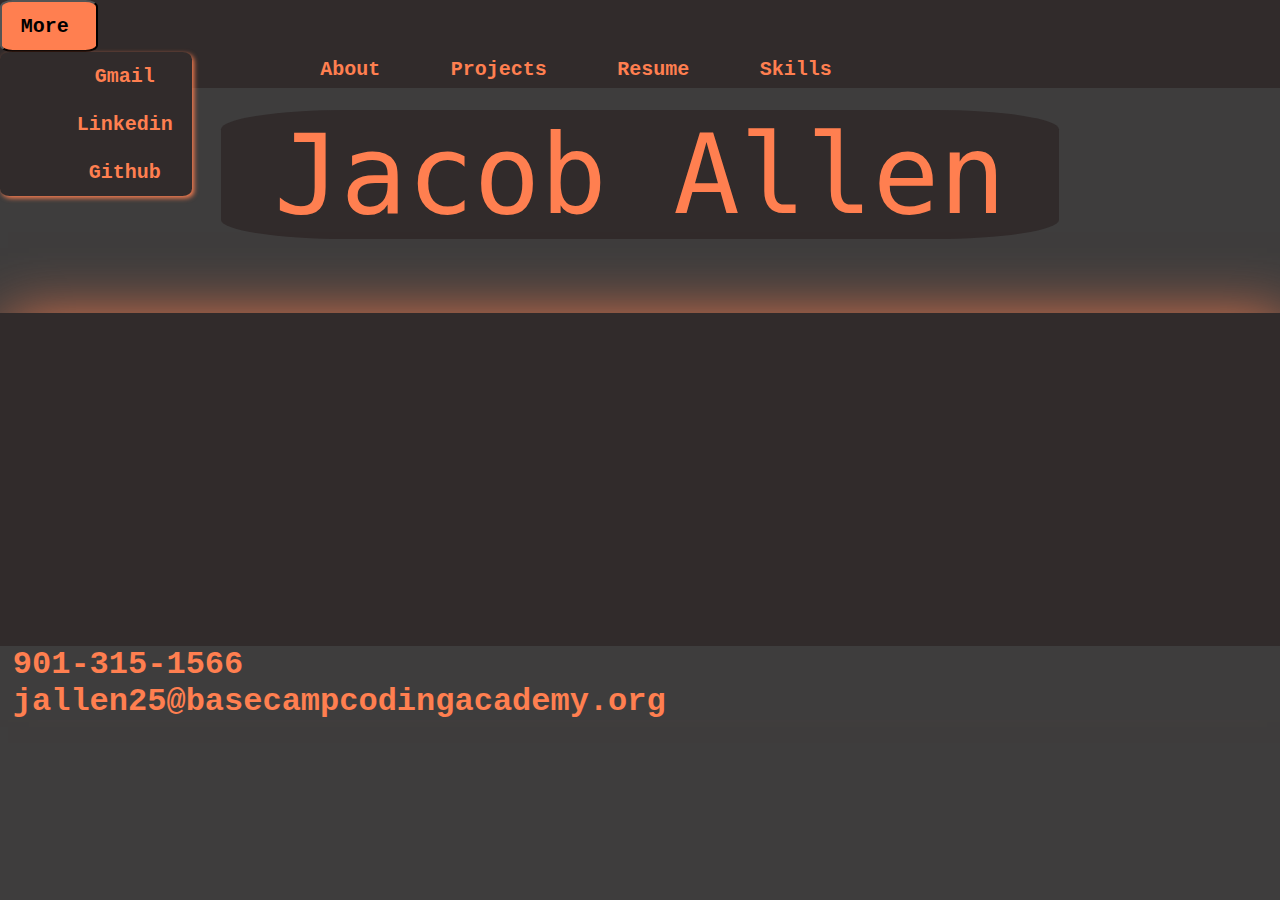
<file: index.html>
<!DOCTYPE html>

<html>
  <head>
    <link rel="about" href="about.html" />
    <link rel="about" href="projects.html" />
    <link
      rel="shortcut icon"
      class="cngimage"
      type="x-icon"
      href="Resources/joe.png"
    />
    <link rel="stylesheet" href="styles.css" />
    <link
      rel="stylesheet"
      href="https://cdnjs.cloudflare.com/ajax/libs/font-awesome/6.6.0/css/all.min.css"
      integrity="sha512-Kc323vGBEqzTmouAECnVceyQqyqdsSiqLQISBL29aUW4U/M7pSPA/gEUZQqv1cwx4OnYxTxve5UMg5GT6L4JJg=="
      crossorigin="anonymous"
      referrerpolicy="no-referrer"
    />

    <title>Jacob Allen: Professional Portfolio</title>
    <meta name="viewport" content="width=device-width, initial-scale=1.0" />
  </head>

  <body class="option">
    <nav class="navbar">
      <ul>
        <div class="dropdown">
          <button class="button">
            More<i class="fa-solid fa-arrow-down john"></i>
          </button>
          <div class="content">
            <a target="_blank" href="mailto:jallen25@basecampcodingacademy.org"
              ><i class="fa-regular fa-envelope icon-spacing"></i>Gmail</a
            >

            <a
              target="_blank"
              href="https://www.linkedin.com/in/jacob-allen-814748322/"
              ><i class="fa-brands fa-linkedin icon-spacing"></i>Linkedin</a
            >

            <a target="_blank" href="https://github.com/jacoba2024through2025"
              ><i class="fa-brands fa-github icon-spacing"></i>Github</a
            >
          </div>
        </div>
        <div class="normal">
          <li>
            <a href="about.html"
              ><i class="fa-solid fa-circle-info icon-spacing"></i>About</a
            >
          </li>
          <li>
            <a href="projects.html"
              ><i class="fa-solid fa-diagram-project icon-spacing"></i
              >Projects</a
            >
          </li>
          <li>
            <a download href="Resources/jacob.allenresume.docx"
              ><i class="fa-solid fa-file icon-spacing"></i>Resume</a
            >
          </li>
          <li>
            <a href="skills.html"
              ><i class="fa-regular fa-hand icon-spacing"></i>Skills</a
            >
          </li>
        </div>
      </ul>
    </nav>

    <h1 class="program">Jacob Allen</h1>

    <div class="container">
      <h2 class="first">Welcome to My Professional Portfolio</h2>
    </div>

    <div class="contained">
      <h1 class="phone">
        <i class="fa-solid fa-phone icon-spacing"></i>901-315-1566
      </h1>

      <h1 class="email">
        <i class="fa-solid fa-envelope icon-spacing"></i
        >jallen25@basecampcodingacademy.org
      </h1>
    </div>
  </body>
</html>
</file>
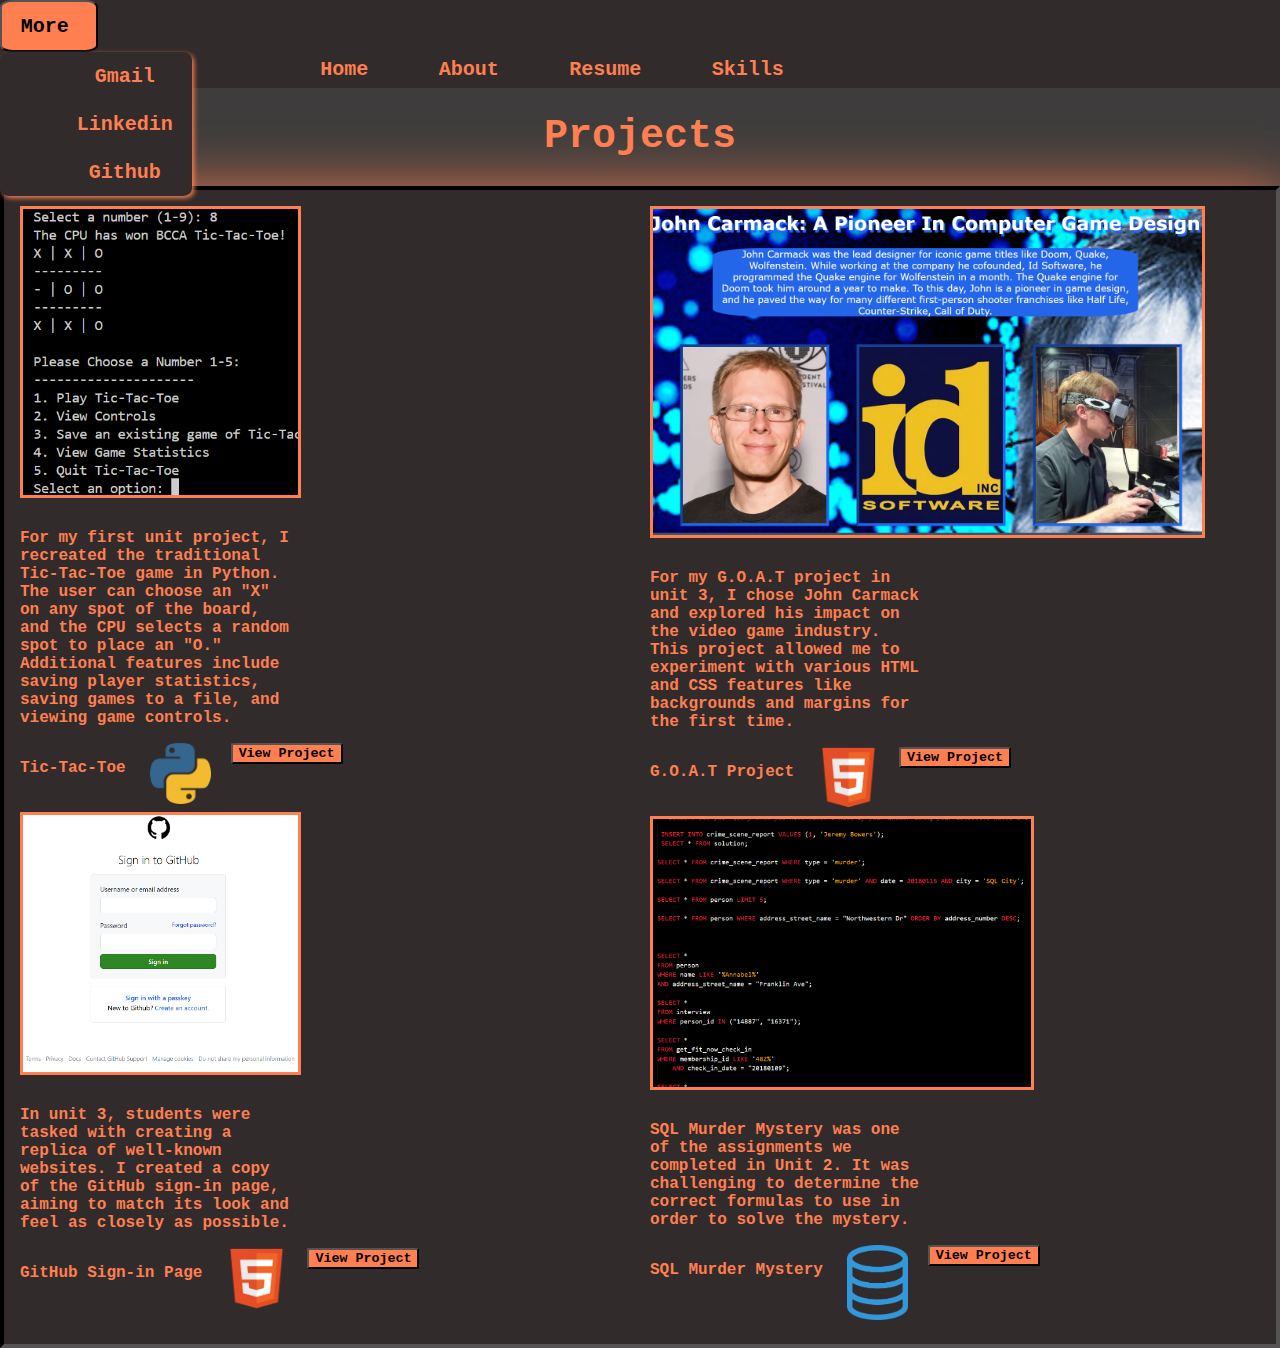
<file: projects.html>
<!DOCTYPE html>

<html>
  <head>
    <link rel="stylesheet" href="styles.css" />
    <link
      rel="stylesheet"
      href="https://cdnjs.cloudflare.com/ajax/libs/font-awesome/6.6.0/css/all.min.css"
      integrity="sha512-Kc323vGBEqzTmouAECnVceyQqyqdsSiqLQISBL29aUW4U/M7pSPA/gEUZQqv1cwx4OnYxTxve5UMg5GT6L4JJg=="
      crossorigin="anonymous"
      referrerpolicy="no-referrer"
    />

    <title>Projects</title>
    <meta name="viewport" content="width=device-width, initial-scale=1.0" />
  </head>

  <body class="native">
    <nav class="navbar">
      <ul>
        <div class="dropdown">
          <button class="button">
            More<i class="fa-solid fa-arrow-down john"></i>
          </button>
          <div class="content">
            <a target="_blank" href="mailto:jallen25@basecampcodingacademy.org">
              <i class="fa-regular fa-envelope icon-spacing"></i>Gmail
            </a>
            <a
              target="_blank"
              href="https://www.linkedin.com/in/jacob-allen-814748322/"
            >
              <i class="fa-brands fa-linkedin icon-spacing"></i>Linkedin
            </a>
            <a target="_blank" href="https://github.com/jacoba2024through2025">
              <i class="fa-brands fa-github icon-spacing"></i>Github
            </a>
          </div>
        </div>
        <div class="normal">
          <li>
            <a href="index.html"
              ><i class="fa-solid fa-house icon-spacing"></i>Home</a
            >
          </li>
          <li>
            <a href="about.html"
              ><i class="fa-solid fa-circle-info icon-spacing"></i>About</a
            >
          </li>

          <li>
            <a download href="Resources/jacob.allenresume.docx">
              <i class="fa-solid fa-file icon-spacing"></i>Resume
            </a>
          </li>

          <li>
            <a href="skills.html"
              ><i class="fa-regular fa-hand icon-spacing"></i>Skills</a
            >
          </li>
        </div>
      </ul>
    </nav>

    <h1 class="divide">Projects</h1>

    <div class="class-styling">
      <!-- Project #1 Tic-Tac-Toe -->
      <div class="left-column">
        <div class="project-1">
          <img
            src="Resources/save.png"
            class="done"
            alt="Screenshot of Tic-Tac-Toe game"
            width="45%"
          />
          <p class="tictactoe-text">
            For my first unit project, I recreated the traditional Tic-Tac-Toe
            game in Python. The user can choose an "X" on any spot of the board,
            and the CPU selects a random spot to place an "O." Additional
            features include saving player statistics, saving games to a file,
            and viewing game controls.
          </p>
          <div class="tictactoe">
            <p class="adjust">Tic-Tac-Toe</p>
            <img
              src="Resources/python.png"
              class="align-image"
              alt="Python Logo"
              width="10%"
            />
            <a
              href="https://github.com/jacoba2024through2025/TictactoeProject"
              target="_blank"
            >
              <button class="file">
                <i class="fa-solid fa-file-code"></i>View Project
              </button>
            </a>
          </div>
        </div>

        <div class="project-1">
          <img
            src="Resources/githubreplica.png"
            class="done"
            alt="Screenshot of GitHub sign-in page"
            width="45%"
          />
          <p class="tictactoe-text">
            In unit 3, students were tasked with creating a replica of
            well-known websites. I created a copy of the GitHub sign-in page,
            aiming to match its look and feel as closely as possible.
          </p>
          <div class="tictactoe">
            <p class="adjust">GitHub Sign-in Page</p>
            <img
              src="Resources/html icon.png"
              class="align-image"
              alt="HTML Logo"
              width="10%"
            />
            <a
              href="https://jacoba2024through2025.github.io/Copycatproject/"
              target="_blank"
            >
              <button class="file">
                <i class="fa-solid fa-file-code"></i>View Project
              </button>
            </a>
          </div>
        </div>
      </div>

      <div class="right-column">
        <div class="project-1">
          <img
            src="Resources/jhncarmack.png"
            class="done"
            alt="Screenshot of John Carmack project"
            width="90%"
          />
          <p class="tictactoe-text">
            For my G.O.A.T project in unit 3, I chose John Carmack and explored
            his impact on the video game industry. This project allowed me to
            experiment with various HTML and CSS features like backgrounds and
            margins for the first time.
          </p>
          <div class="tictactoe">
            <p class="adjust">G.O.A.T Project</p>
            <img
              src="Resources/html icon.png"
              class="align-image"
              alt="HTML Logo"
              width="10%"
            />
            <a
              href="https://jacoba2024through2025.github.io/GOATProject/"
              target="_blank"
            >
              <button class="file">
                <i class="fa-solid fa-file-code"></i>View Project
              </button>
            </a>
          </div>
        </div>

        <div class="project-1">
          <img
            src="Resources/murder.png"
            class="done"
            alt="SQL logo"
            width="62%"
          />
          <p class="tictactoe-text">
            SQL Murder Mystery was one of the assignments we completed in Unit
            2. It was challenging to determine the correct formulas to use in
            order to solve the mystery.
          </p>
          <div class="tictactoe">
            <p class="adjust">SQL Murder Mystery</p>
            <img
              src="Resources/sql.png"
              class="align-image"
              alt="SQL Logo"
              width="10%"
            />
            <a
              href="https://github.com/jacoba2024through2025/SQLMurderMystery"
              target="_blank"
            >
              <button class="file">
                <i class="fa-solid fa-file-code"></i>View Project
              </button>
            </a>
          </div>
        </div>
      </div>
    </div>
  </body>
</html>
</file>
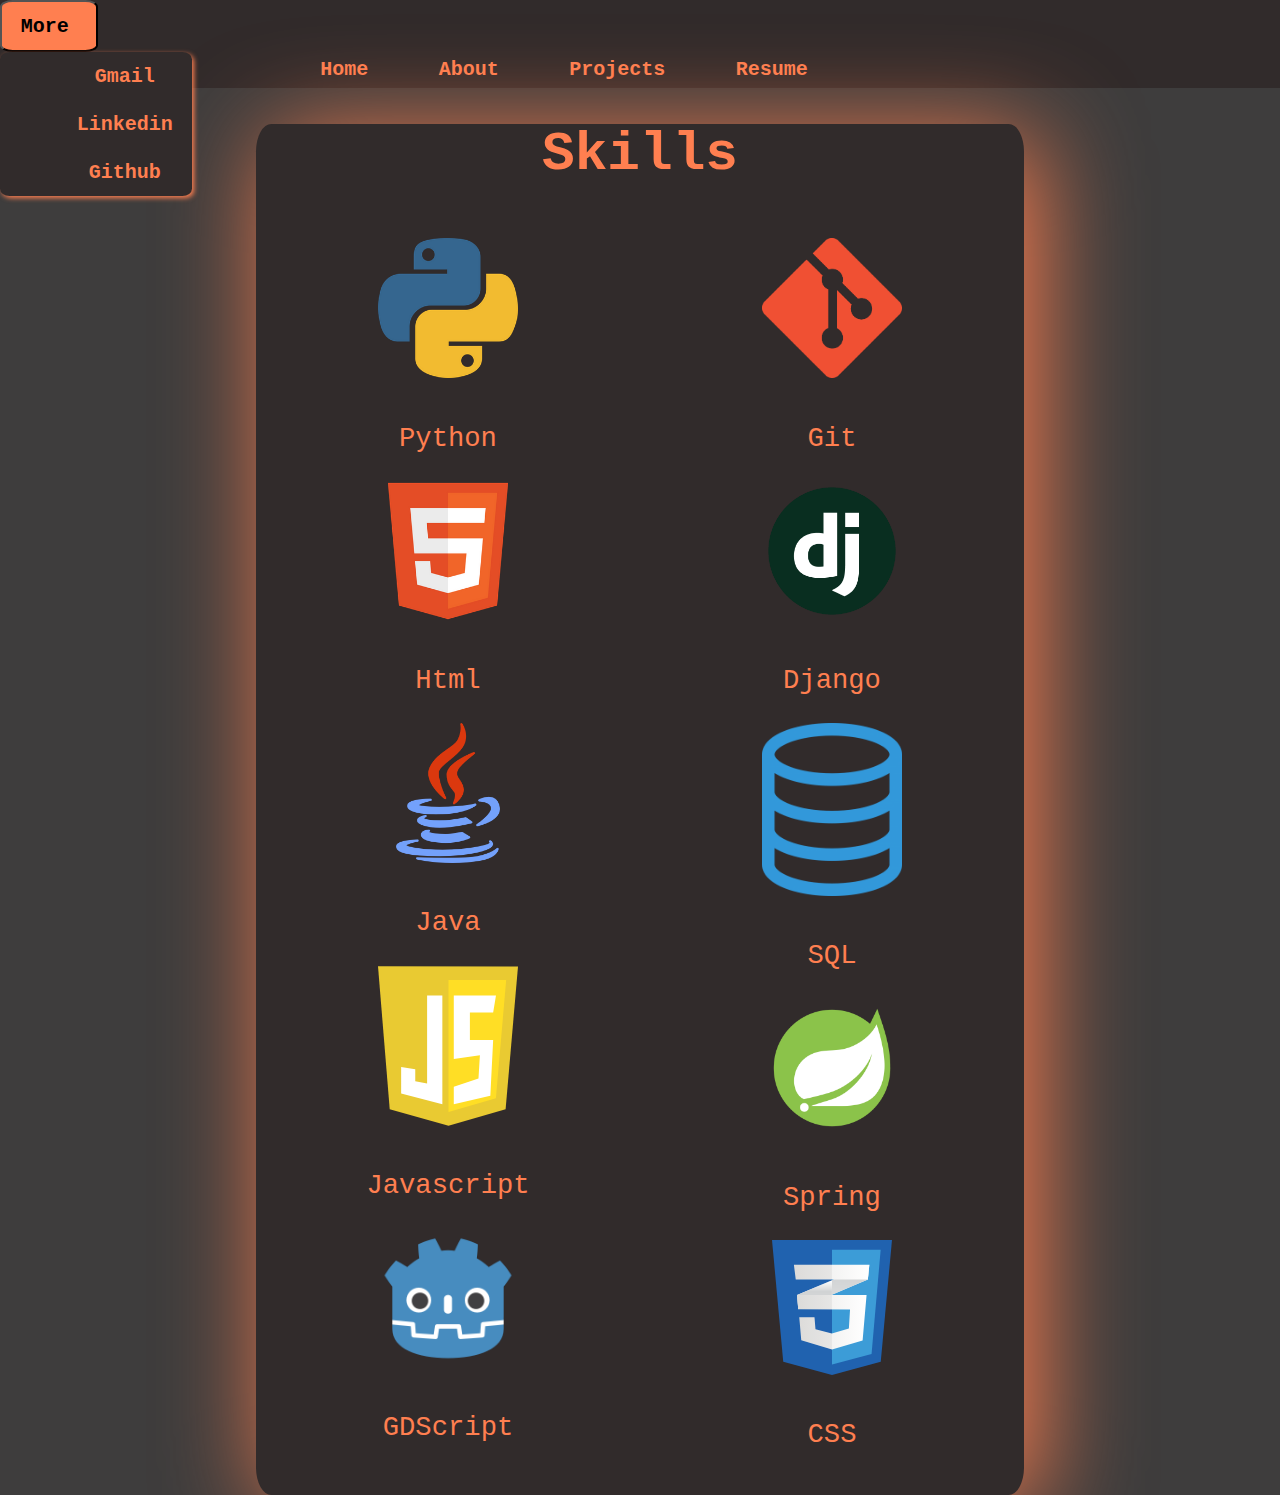
<file: skills.html>
<!DOCTYPE html>
<html>
  <head>
    <link rel="stylesheet" href="styles.css" />
    <link
      rel="stylesheet"
      href="https://cdnjs.cloudflare.com/ajax/libs/font-awesome/6.6.0/css/all.min.css"
      integrity="sha512-Kc323vGBEqzTmouAECnVceyQqyqdsSiqLQISBL29aUW4U/M7pSPA/gEUZQqv1cwx4OnYxTxve5UMg5GT6L4JJg=="
      crossorigin="anonymous"
      referrerpolicy="no-referrer"
    />
    <title>Skills</title>
    <meta name="viewport" content="width=device-width, initial-scale=1.0" />
  </head>

  <body class="native">
    <nav class="navbar">
      <ul>
        <div class="dropdown">
          <button class="button">
            More<i class="fa-solid fa-arrow-down john"></i>
          </button>
          <div class="content">
            <a target="_blank" href="mailto:jallen25@basecampcodingacademy.org">
              <i class="fa-regular fa-envelope icon-spacing"></i>Gmail
            </a>
            <a
              target="_blank"
              href="https://www.linkedin.com/in/jacob-allen-814748322/"
            >
              <i class="fa-brands fa-linkedin icon-spacing"></i>Linkedin
            </a>
            <a target="_blank" href="https://github.com/jacoba2024through2025">
              <i class="fa-brands fa-github icon-spacing"></i>Github
            </a>
          </div>
        </div>
        <div class="normal">
          <li>
            <a href="index.html"
              ><i class="fa-solid fa-house icon-spacing"></i>Home</a
            >
          </li>
          <li>
            <a href="about.html"
              ><i class="fa-solid fa-circle-info icon-spacing"></i>About</a
            >
          </li>
          <li>
            <a href="projects.html">
              <i class="fa-solid fa-diagram-project icon-spacing"></i>Projects
            </a>
          </li>
          <li>
            <a download href="Resources/jacob.allenresume.docx">
              <i class="fa-solid fa-file icon-spacing"></i>Resume
            </a>
          </li>
        </div>
      </ul>
    </nav>

    <div class="inc">
      <h1>Skills</h1>
      <div class="columns">
        <div class="column">
          <div class="integrate">
            <img src="Resources/python.png" alt="Python logo" width="40%" />
            <p>Python</p>

            <img src="Resources/html icon.png" alt="Html logo" width="40%" />
            <p>Html</p>

            <img src="Resources/java.png" alt="Java logo" width="40%" />
            <p>Java</p>

            <img
              src="Resources/javascript-1.svg"
              alt="Javascript logo"
              width="40%"
            />
            <p class="tornado">Javascript</p>

            <img src="Resources/gdscript.png" alt="GDScript logo" width="40%" />
            <p class="tornado">GDScript</p>
          </div>
        </div>

        <div class="column">
          <div class="tornado">
            <img src="Resources/Git.png" alt="Git logo" width="40%" />
            <p>Git</p>

            <img src="Resources/django.png" alt="Django logo" width="40%" />
            <p>Django</p>
          </div>

          <div class="tornado">
            <img src="Resources/sql.png" alt="SQL logo" width="40%" />
            <p>SQL</p>
          </div>

          <div class="tornado">
            <img src="Resources/spring.png" alt="Spring logo" width="40%" />
            <p>Spring</p>

            <div class="tornado">
              <img src="Resources/css-icon.svg" alt="CSS logo" width="40%" />
              <p>CSS</p>
            </div>
          </div>
        </div>
      </div>
    </div>
  </body>
</html>
</file>
<file: styles.css>
/* Animation Control */

@keyframes fadeInSlideUp {
  0% {
    opacity: 0;
    transform: translateY(1.25em);
  }
  100% {
    opacity: 1;
    transform: translateY(0);
  }
}

/* Typewriter effect */
@keyframes typewriter {
  from {
    width: 0;
  }
  to {
    width: 36ch;
  }
}

@keyframes blink {
  50% {
    border-color: transparent;
  }
}
.icon-spacing {
  margin-right: 0.4em;
}

.john {
  margin-left: 0.4em;
}
.container {
  display: flex;
  justify-content: center;
  align-items: center;
  height: 37vh;
  background-color: rgb(49, 43, 43);
  box-shadow: 0.5em 0.5em 3.75em coral;
  width: 100vw;
}

.dont {
  margin-left: 1em;
}

.contained {
  background-color: rgb(62, 61, 61);
  font-family: "Courier New", Courier, monospace;
  color: coral;
}

.phone {
  margin: 0;
}

.email {
  margin: 0;
}

/*  */

.first {
  color: coral;
  font-family: "Courier New", Courier, monospace;
  font-size: 2em;
  white-space: nowrap;
  overflow: hidden;
  border-right: 0.15em solid rgb(49, 43, 43);
  width: 0; /* Initially hidden */
  animation: typewriter 4s steps(40, end) 1s 1 normal both,
    blink 0.75s step-end infinite;
}
h1.program {
  font-family: monospace;
  text-align: center;
  font-weight: 300;
  margin-top: 0.2em;
  font-size: 8.5em;
  background-color: rgb(49, 43, 43);
  color: coral;
  margin-left: 2em;
  margin-right: 2em;
  border-radius: 15%;
  animation: fadeInSlideUp 2s ease-out;
}

body {
  margin: 0;
  padding: 0;
  position: relative;
  background-color: rgb(62, 61, 61);
  width: 100vw;
}

.navbar ul {
  list-style-type: none;
  padding: 0;
  margin: 0;
  background-color: rgb(49, 43, 43);
  overflow: hidden;
}

.navbar a {
  color: coral;
  font-family: "Courier New", Courier, monospace;
  font-weight: 800;
  text-decoration: none;
  padding: 0.3125em;
  display: block;
  text-align: center;
  margin-left: 2.5em;
  font-size: 1.25em;
}

.navbar a:hover {
  background-color: rgb(84, 82, 82);
  border-radius: 10%;
}

.navbar li {
  float: left;
}

p.about {
  color: coral;
  font-family: "Courier New", Courier, monospace;
  font-weight: 800;
}

.button {
  left: 83vw;
  top: 2.1875rem;
  background-color: coral;
  font-family: "Courier New", Courier, monospace;
  font-size: 1.25em;
  font-weight: 800;
  padding: 0.625em 0.9375em;
  border-radius: 5%;
  cursor: pointer;
  border-radius: 13%;
}

.dropdown a {
  display: block;
  padding: 0.625em 0.9375em;
}

.dropdown .content {
  display: none;
  position: absolute;

  background-color: rgb(49, 43, 43);
  min-width: 6.25em;
  border-radius: 5%;
  box-shadow: 0.125em 0.125em 0.3125em coral;
}

.dropdown:hover .content {
  display: block;
}

/*For the about html page*/
.native {
  background-color: rgb(62, 61, 61);
}

.enjoy {
  font-family: "Courier New", Courier, monospace;
  color: coral;
  font-weight: 800;
  display: block;
  margin-left: auto;
  margin-right: auto;
  padding: 5%;
}

.nope {
  border-radius: 50%;
  display: block;
  margin-left: auto;
  margin-right: auto;
  width: 16em;
  height: 14em;
}

.styling {
  background-color: rgb(49, 43, 43);

  margin-top: 5em;
  box-shadow: 0.5em 0.5em 3.75em coral;
  border-radius: 4%;
  padding: 1em;
}

/*For the skills html page*/
.inc {
  text-align: center;
  color: coral;
  font-family: "Courier New", Courier, monospace;
  font-size: 1.7em;
  background-color: rgb(49, 43, 43);
  border-radius: 2%;
  margin-top: 1em;
  margin-left: 20vw;
  margin-right: 20vw;

  justify-content: space-between;

  box-shadow: 0.5em 0.5em 3.75em coral;
}

.columns {
  display: flex;
}

.column {
  flex: 1;
  padding: 0.625em;
}

.integrate,
.tornado {
  display: flex;
  flex-direction: column;
  align-items: center;
}

img {
  margin-bottom: 0.625em;
}

/*This is for the projects page*/
.class-styling {
  padding: 1em;
  color: coral;
  font-family: "Courier New", Courier, monospace;
  font-weight: 800;
  background-color: rgb(49, 43, 43);
  display: grid;
  grid-template-columns: 1fr 1fr; /* Two columns of equal width */
  gap: 1.25em; /* Space between the columns */
}

.divide {
  color: coral;
  font-family: "Courier New", Courier, monospace;
  font-weight: 800;
  text-align: center;
  font-size: 2.5em;
}

.class-styling {
  border: 0.3em solid rgb(84, 82, 82);
  border-style: inset;
  box-shadow: 0.5em 0.5em 3.75em coral;
}

.tictactoe-text {
  width: 45%;
}

.tictactoe {
  display: flex;
}

.align-image {
  margin-left: 1.5em;
  margin-bottom: 0.5em;
}
.done {
  border: 0.2em solid coral;
}

/* this will cover all buttons on the projects page */

.file {
  margin-left: 1.5em;
  border-radius: 5%;
  background-color: coral;
  font-family: "Courier New", Courier, monospace;
  font-weight: 800;
}

@media only screen and (max-width: 768px) {
  .navbar {
    width: 100%;
  }

  .container {
    width: 100%;
  }

  h1.program {
    width: 100%;
    margin-left: 0em;
    margin-right: 0em;
  }

  .button {
    position: none;
  }

  .first {
    font-size: 1em;
  }
  .contained {
    width: 100%;
  }

  .class-styling {
    grid-template-columns: none;
  }

  .content {
    width: 100%;
  }
  .option {
    width: 100%;
  }
  .email,
  .phone {
    font-size: 1em;
  }
  html {
    width: 100%;
  }

  .inc {
    margin-top: 0;
    margin-left: 0;
    margin-right: 0;
  }
}

@media only screen and (min-width: 769px) {
  .normal {
    margin-left: 20vw;
  }
}
</file>
